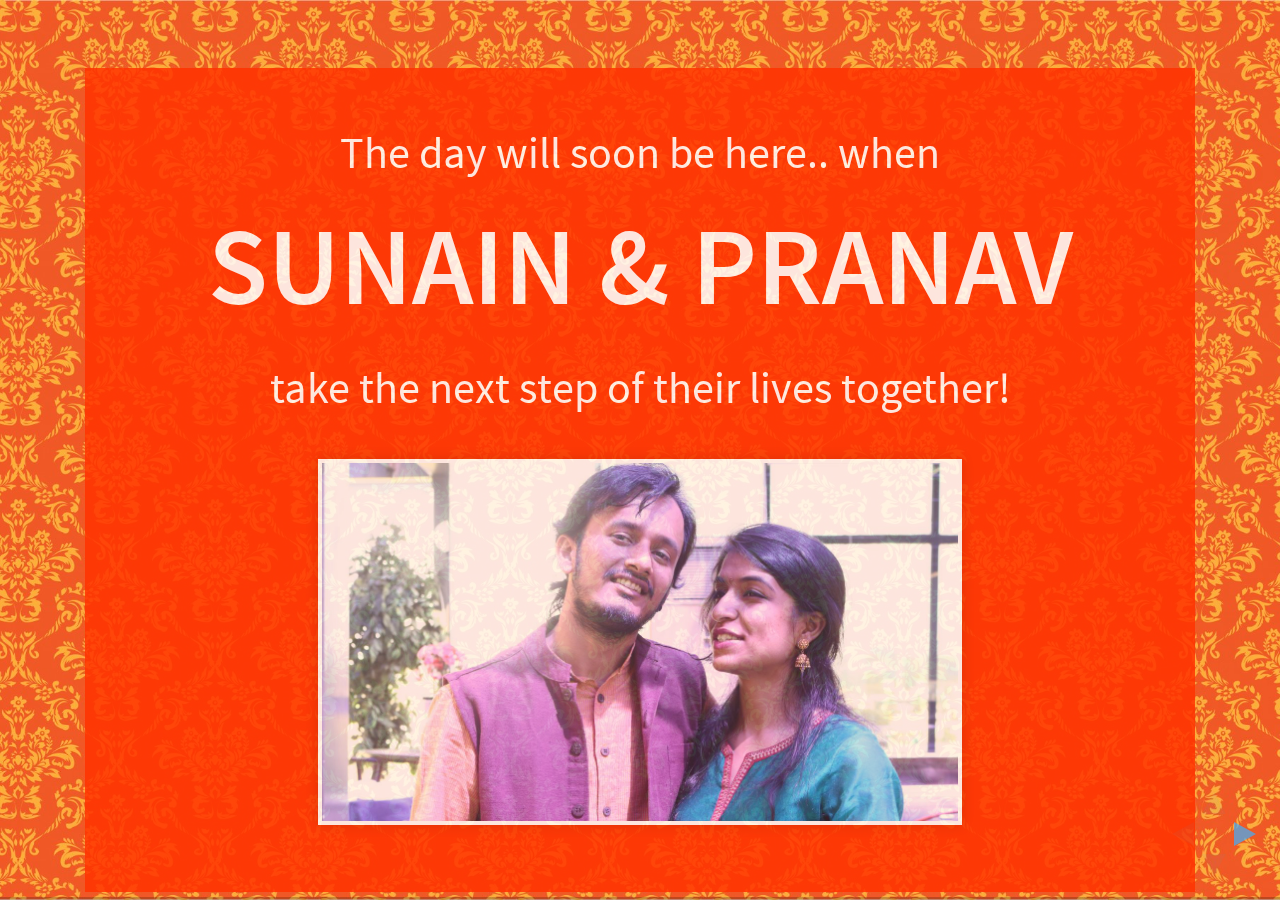
<file: theday/index.html>
<!doctype html>
<html lang="en">

	<head>
		<meta charset="utf-8">

   		<title>They're Tying the Knot!</title>

		<meta name="description" content="Sunain and Pranav's Wedding e-invite">
		<meta name="author" content="Aditya Dalwani">

		<meta name="apple-mobile-web-app-capable" content="yes">
		<meta name="apple-mobile-web-app-status-bar-style" content="black-translucent">

		<meta name="viewport" content="width=device-width, initial-scale=1.0, maximum-scale=1.0, user-scalable=no, minimal-ui">

		<link rel="stylesheet" href="css/reveal.css">
		<link rel="stylesheet" href="css/theme/black.css" id="theme">

		<!-- Code syntax highlighting -->
		<link rel="stylesheet" href="lib/css/zenburn.css">

		<!-- Printing and PDF exports -->
		<script>
			var link = document.createElement( 'link' );
			link.rel = 'stylesheet';
			link.type = 'text/css';
			link.href = window.location.search.match( /print-pdf/gi ) ? 'css/print/pdf.css' : 'css/print/paper.css';
			document.getElementsByTagName( 'head' )[0].appendChild( link );
		</script>

		<!--[if lt IE 9]>
		<script src="lib/js/html5shiv.js"></script>
		<![endif]-->
	</head>

	<body>

		<div class="reveal">

			<!-- Any section element inside of this container is displayed as a slide -->
			<div class="slides">
				<section data-background="img/texture2.jpg" data-background-transition="zoom">
					<div style="background-color: #ff3300; padding:30px; color: #fff; opacity:0.85;">
						<p>The day will soon be here.. when</p>
						<h1>Sunain & Pranav</h1>
						<p>take the next step of their lives together!</p>
						<div>
							<img width="550" data-src="img/couple.jpg" alt="Couple" />
						</div>
					</div>
				</section>

				<section data-background="img/texture2.jpg">
					<div style="background-color: #ff3300; padding:30px; color: #fff; opacity:0.85;">
						<h2>You are Invited!</h2>
						<p>
							The Dalwani and Dakoria Families would be grateful to receive you and your family to grace the occassion and shower your blessings on the couple
						</p>
						<div>
							<img width="550" data-src="img/family.jpg" alt="Family" />
						</div>
					</div>
				</section>

				<!-- Example of nested vertical slides -->
				<section data-background="img/texture4.jpg" data-background-transition="zoom">
					<section data-background="img/texture4.jpg">
						<div style="background-color: #000066; padding:90px; color: #fff; opacity:0.85;">
							<h1>THE WEDDING</h1>
							<div>
							<img height="250" data-src="img/wedding_image.jpg" alt="Wedding" />
						</div>
						</div>
					</section>
					<section data-background="img/texture4.jpg">
						<div style="background-color: #000066; padding:90px; color: #fff; opacity:0.85;">
							<h2>Save the Date!</h2>
						</div>
					</section>
					<section data-background="img/texture4.jpg">
						<div style="background-color: #000066; padding:90px; color: #fff; opacity:0.85;">
							<h2>Venue</h2>
							<h4>Please do join us at:</h4>
							<p> Hare Krishna Dwarkapuri Hall <br/> Isckon Temple <br/> Hare Krishna Hill,<br/> Chord Road, Rajaji Nagar,<br/> Bengaluru, Karnataka 560010
							<div id="map-canvas">
							</div>
						</div>
					</section>
					<section>
						<div style="background-color: #000066; padding:90px; color: #fff; opacity:0.85;">
							<h2>RSVP</h2>
							<p>Let us know if you can make it!</p>
						</div>
					</section>
				</section>

				<section data-background="img/texture5.jpg" data-background-transition="zoom">
					<div style="background-color: #663300; padding:90px; color: #fff; opacity:0.95;">
						<h2>Let's Chat!</h2>
						<p>
							Feel free to reach out to us for anything! <br/><br/>
							Sunil : +91 98440 22722 <br/>
							Vanitha : +91 98441 22722 <br/>	
							Aditya: +91 72048 05813
						</p>
					</div>
				</section>

				<section data-background="img/texture5.jpg">
					<div style="background-color: #663300; padding:90px; color: #fff; opacity:0.95;">
						<h2>Looking forward to having a great time with you!</h2>
					</div>
				</section>

			</div>

		</div>

		<script src="lib/js/head.min.js"></script>
		<script src="js/reveal.js"></script>

		<script>

			// Full list of configuration options available at:
			// https://github.com/hakimel/reveal.js#configuration
			Reveal.initialize({
				controls: true,
				progress: true,
				history: true,
				center: true,

				transition: 'slide', // none/fade/slide/convex/concave/zoom

				// Optional reveal.js plugins
				dependencies: [
					{ src: 'lib/js/classList.js', condition: function() { return !document.body.classList; } },
					{ src: 'plugin/markdown/marked.js', condition: function() { return !!document.querySelector( '[data-markdown]' ); } },
					{ src: 'plugin/markdown/markdown.js', condition: function() { return !!document.querySelector( '[data-markdown]' ); } },
					{ src: 'plugin/highlight/highlight.js', async: true, callback: function() { hljs.initHighlightingOnLoad(); } },
					{ src: 'plugin/zoom-js/zoom.js', async: true },
					{ src: 'plugin/notes/notes.js', async: true }
				]
			});

		</script>

	</body>
</html>
</file>
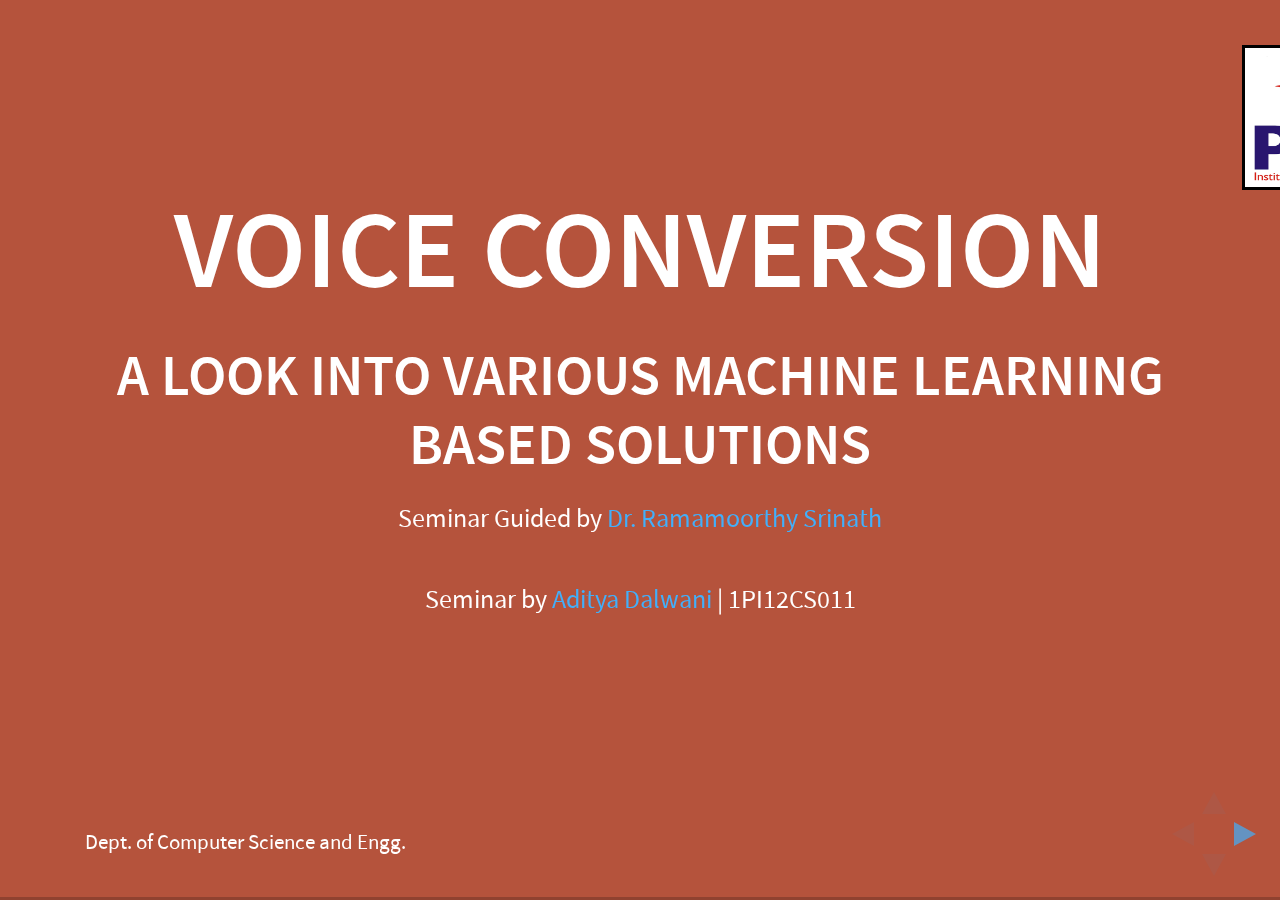
<file: vc/index.html>
<!doctype html>
<html lang="en">

	<head>
		<meta charset="utf-8">

		<title>Voice Conversion</title>

		<meta name="description" content="A presentation on machine learning approaches for VC">
		<meta name="author" content="Aditya Dalwani">

		<meta name="apple-mobile-web-app-capable" content="yes">
		<meta name="apple-mobile-web-app-status-bar-style" content="black-translucent">

		<meta name="viewport" content="width=device-width, initial-scale=1.0, maximum-scale=1.0, user-scalable=no, minimal-ui">

		<link rel="stylesheet" href="css/reveal.css">
		<link rel="stylesheet" href="css/theme/black.css" id="theme">

		<!-- Code syntax highlighting -->
		<link rel="stylesheet" href="lib/css/zenburn.css">

		<!-- Printing and PDF exports -->
		<script>
			var link = document.createElement( 'link' );
			link.rel = 'stylesheet';
			link.type = 'text/css';
			link.href = window.location.search.match( /print-pdf/gi ) ? 'css/print/pdf.css' : 'css/print/paper.css';
			document.getElementsByTagName( 'head' )[0].appendChild( link );
		</script>

		<!--[if lt IE 9]>
		<script src="lib/js/html5shiv.js"></script>
		<![endif]-->

        <script type="text/javascript" src="lib/js/jquery.min.js"></script>
        <script type="text/javascript">
        $(document).ready( function(){
          $('#male').click(function(){
               $('#a1').trigger('play');
             });
          $('#female').click(function(){
               $('#a2').trigger('play');
             });
          $('#converted').click(function(){
               $('#a3').trigger('play');
          });
        });
        </script>

	</head>

	<body>

		<div class="reveal">

			<!-- Any section element inside of this container is displayed as a slide -->
			<div class="slides">

				<header>
					<img src="img/PES_Logo.png" data-background-transition="fade" width='120' height='120'
						 style="border:3px solid black;  position:absolute; top:0px; left:1000px;" />
				</header>
				<footer style="position:absolute; bottom:1px; font-size:18px;">Dept. of Computer Science and Engg.</footer>

				<section data-background="#b5533c" data-background-transition="fade">
					<h1>Voice Conversion</h1>
					<h3>A look into various Machine Learning based solutions</h3>
					<p>
						<small> Seminar Guided by <a href="https://in.linkedin.com/in/ramamoorthy-srinath-644a969b">Dr. Ramamoorthy Srinath</a></small>
					</p>
					<p>
						<small>Seminar by <a href="https://in.linkedin.com/in/adityadalwani">Aditya Dalwani</a> | 1PI12CS011 </small>
					</p>
				</section>


				<!-- Example of nested vertical slides -->
				<section data-background="#4d7e65" data-background-transition="fade">
					<section>
						<h2>Presentation Structure</h2><br>
						<h3 style="font-style:italic; font-face:bold">1.  Introduction</h3>
						<ul>
							<li><p class="fragment grow">What is Voice Conversion?</p></li>
							<li><p class="fragment grow">What are the Goals of Voice Conversion?</p></li>
							<li><p class="fragment grow">Which Speech Related Applications depend on VC?</p></li>
							<li><p class="fragment grow">Potential Misuse of Voice Conversion</p></li>
						</ul>
					</section>
					<section>
						<h3 style="font-style:italic; font-face:bold">2.  Solution Timeline</h3>
						<ul>
                            <li><p class="fragment grow">A Typical Voice Conversion System</p></li>
							<li><p class="fragment grow">Evolution of Solutions</p></li>
                            <li><p class="fragment grow">Traditonal vs Modern Techniques</p></li>
						</ul>
					</section>
					<section>
						<h3 style="font-style:italic; font-face:bold">3.  Current State-Of-The-Art</h3>
						<ul>
							<li><p class="fragment grow"> Conception of the Solution </p></li>
							<li><p class="fragment grow"> Overview of Related Technology</p></li>
							<li><p class="fragment grow"> Solution </p></li>
							<li><p class="fragment grow"> Results </p></li>
							<li><p class="fragment grow"> Conclusion </p></li>
						</ul>
					</section>
				</section>

				<section data-background="#cc6600">
					<h2>Introduction</h2>
				</section>
                
                <section data-background="#004466">
                    <h3>What is Voice Conversion?</h3>
                    <p>
                        <b><u>General Definition </u></b> : Technique to modify the speech signal of one speaker (source) to sound like that of another speaker (target).
                    </p>
                    <p>
                        <b><u>Extended </u></b> : To modify (transform) the <i>characteristics</i> of the speech signal. (Eg. changing emotion/ pronunciation)
                    </p>
                    <div>
                        <div class="fragment" style="float:left; padding:10px"><img id="male" width=200 height=250 src="img/spanish.jpg" /></div>
						<div style="float:left; padding:10px" id="wrap1"><audio id="a1" src="audio/T6B79330025.es1.wav" hidden="true" preload="auto"></audio></div>
                        <div class="fragment" style="float:left; padding:10px"><img id="female" width=200 height=250 src="img/lisa.png" /></div>
						<div style="float:left; padding:10px" id="wrap2"><audio id="a2" src="audio/T6B75330154.en.wav" hidden="true" preload="auto"></audio></div>
						<div class="fragment" style="float:right; padding:10px"><img id="converted" width=200 height=250 src="img/bart.jpg" /></div>
						<div style="float:left; padding:10px" id="wrap3"><audio id="a3" src="audio/SIE1_CVC_EN_75-79.cnv.08.wav" hidden="true" preload="auto"></audio></div>
                    </div>
                </section>

                <section data-background="#004466">
                    <h3>What are the Goals of Voice Conversion?</h3>
                    <p>
                        <b>Ultimate Goal </b>: The exact same content spoken by the source should be emitted by the VC System in the target's so that it passes the Turing Test.
                    </p>
                    <p>
                        The smaller goals that a VC System has to solve is understanding <i>what</i> needs to be changed (Can be used specifically as well).
                        <ul>
                            <li>Spectrum</li>
                            <li>Prosody</li>
                            <li>Spectrum as well as Prosody</li>
                        </ul>
                    </p>
                </section>

                <section data-background="#004466">
                    <h3>Applications around Voice Conversion</h3>
                    <ol>
                        <li> <u>Text-To-Speech Systems (TTS)</u> <br><p>In these systems, the content to be spoken is generated as text. Speech Synthesis is hard, and extending that to multiple voices would make it that much harder. Hence, generate one voice, convert to others.</p></li>
                        <li> <u>Application to Various Innovations</u> <br><p>With the rate of growth of consumers, especially in terms of smartphones, a variety of new and useful applications are starting to emerge in domain of voice and speech processing.</p></li>
                    </ol>
                </section>

				<section data-background="#004466">
					<h2>Possible Misuse of VC</h2>

					<blockquote>
						&ldquo;With Great Power Comes Great Responsibility&rdquo;
					</blockquote>
                    <p>
                        One of the many techniques applicable in the voice domain is Voice Fingerprinting. This allows one to identify or profile individuals on the basis of their voice much like how normal fingerprints are used.
                    </p>
                    <p>
                        Voice Conversion could prove to be the key to the lock provided by Fingerprinting in security applications, rendering voice fingerprinting practically useless in that domain.
                    </p>
				</section>

                <section data-background="#cc6600">
                    <h2>Solution Timeline</h2>
                </section>

                <section data-background="#004466">
                    <h3>A Typical VC System</h3>
                    <img src="img/VCSys.png" height="600" />
                </section>

                <section data-background="#004466">
                    <section>
                        <h3>Evolution of VC Systems</h3>
                    </section>
                    <!--<iframe src='//cdn.knightlab.com/libs/timeline3/latest/embed/index.html?source=1YH-TScUtxNmpIihjsTvb0m2bFoC7niswdmGKSE9g2ME&font=Default&lang=en&initial_zoom=2&height=650' width='100%' height='650' frameborder='0'></iframe>-->
                   <!--<div data-timeline="lib/timeline.json" style="width:'500px'"></div>-->
                    <section>
                        <h3>1988: Voice Conversion Through Vector Quantization</h3>
                        <h5><i>Authors: Abe, Nakamura, Shikano, Kuwabara</i></h5>
                        <ul>
                            <li>Technique involved mapping voice codebooks (from Vector Quantization) between speakers using Dynamic Time Warping distance between the two time series.</li>
                            <li>The correspondences were accumulated as histograms which served as a weighting function.</li>
                            <li>This function would be applied on a linear combination of vectors to achieve the conversion. </li>
                        </ul>
                    </section>
                    <section>
                        <h3>1994: Transformation of Formants for Voice Conversion Using Artificial Neural Networks</h3>
                        <h5><i>Authors: Narendranath, Murthy, Rajendran, Yegnarayana</i></h5>
                        <ul>
                            <li>A formant is a concentration of acoustic energy around a particular frequency in the speech wave.
                            <li>System is a symmetric-looking ANN. Inputs are the source formants, outputs are the target formants.</li>
                            <li>Trained using the traditional backpropagation algorithm.</li>
                        </ul>
                    </section>
                    <section>
                        <h3>1998: Continuous Probabilistic Transform for Voice Conversion</h3>
                        <h5><i>Authors: Stylianou, Cappe, Moulines</i></h5>
                        <ul>
                            <li>Make use of GMM (Simplified ergodic HMM) which acts as a 'soft' classifier.</li>
                            <li>The actual conversion is done similar to how Abe et. al carried out their conversion, but components are now clustered into Gaussians rather than individually considered as in the VQ approach.</li>
                            <li>The parameters of the conversion function are determined by minimization of the total quadratic spectral distortion between the converted envelopes and the target envelopes. DTW is applied for this.</li>
                        </ul>
                    </section>
                    <section>
                        <h3>1998: Spectral Voice Conversion for Text-To-Speech Synthesis</h3>
                        <h5><i>Authors: Kain, Macon</i></h5>
                        <ul>
                            <li>Vector Quantize training data. Source and target vectors are aligned using DTW and GMMs were constructed and trained using EM algorithm.</li>
                            <li>Spectral info converted in parameterized way using GMM, Pitch adjusted using mean and variance of target pitch</li>
                        </ul>
                    </section>
                    <section>
                        <h3>2001: Voice Conversion Algorithm Based on GMM with Dynamic Frequency Warping of STRAIGHT Spectrum </h3>
                        <h5><i>Authors: Toda, Saruwatari, Shikano</i></h5>
                        <ul>
                            <li>In VC with GMMs, quality of converted speech is degraded as the spectrum is exceedingly smoothed.</li>
                            <li>Use DFW to avoid over-smoothing. "Residual" spectrum (difference between GMM and DFW spectra) avoids deterioration of conversion accuracy.</li>
                        </ul>
                    </section>
                    <section>
                        <h3>2005: Spectral Conversion Based on Maximum Likelihood Estimation Considering Global Variance of Converted Parameter </h3>
                        <h5><i>Authors: Toda, Black, Tokuda</i></h5>
                        <ul>
                            <li>Spectral Conversion using GMM.</li>
                            <li>Smooth Spectral sequence can be obtained from MLE using dyamic features to the GMM-based mapping, but oversmoothing will continue to be an issue due to ML based parameter estimation.</li>
                            <li>To avoid this, ML based conversion taking account global variance of the converted parameter in each utterance.</li>
                        </ul>
                    </section>
                    <section>
                        <h3>2013: Voice Conversion in High-order Eigen Space Using Deep Belief Nets</h3>
                        <h5><i>Authors: Nakashika, Takashima, Takiguchi, Ariki</i></h5>
                        <ul>
                            <li>The core idea was to shift conversion of features from Source to Target to the eigen space instead of cepstral space to facilitate easier transformation.</li>
                            <li>A set of Deep Belief Networks were trained to perform the shift of space (and vice versa) and NN to actually perform the conversion in the eigen space.</li>
                        </ul>
                    </section>
                </section>

                <section data-background="#004466">
                    <h3>Traditional vs Modern Systems</h3>
                    <ul>
                        <p>An interesting lesson learnt from this timeline is with regards to the application of systems any ML problem.
                        A couple of decades ago, the major approaches to solve VC began with Vector Quantization (based on k-means clustering) in combination with statistical approaches.
                            Gradually, the approach shifted to Neural Nets and then to GMMs to capture the waveforms.
                            Finally, a more non-linear approach was built using Deep Belief Nets.
                        </p>
                        <p>
                            The above actually prove that at any instance in time, the emerging technologies are very potent in their ability to improve the performance of AI problems that haven't been satisfactorily solved before.
                        </p>
                    </ul>
                </section>

				<section data-background="#cc6600">
					<h2>Current State-of-the-Art</h2>
				</section>

                <section data-background="#004466">
                    <h3>Conception</h3>
                    <ul>
                        <li>The approaches based on GMMs rely on "shallow" voice conversions.<br><p><i>Shallow:</i> methods are based on piecewise linear transformations</p></li>
                        <li>Two Hypothesis:
                            <ol>
                                <li>Human speech is more a non-linear entity, hence, a non-linear VC model is better suited to the problem of VC.</li>
                                <li>Discriminative models are more suited to this task than Generative models.</li>
                            </ol>
                        </li>
                        <li class="fragment">Proof?</li>
                    </ul>
                </section>

                <section data-background="#004466">
                    <h3>Conception (Contd.)</h3>
                    <ul>
                        <li>GMM Based approaches often suffer from over-smoothing due to feature learning through Gaussian mixtures which cause outputs to fall near the mean of the resultant Gaussian.</li>
                        <li>These approaches also suffer from over-fitting as its easy to overshoot the optimum number of Gaussians to overfit training data while training.</li>
                        <li>The work on NN based Voice Conversion (presented in the timeline) is known to perform much better than the GMM based VC.</li>
                        <li>Although NNs may also suffer through problem of over-fitting, it can be avoided by carefully preparing the training data and tweaking hyperparameters.</li>
                    </ul>
                </section>

				<section data-background="#004466">
					<h3>Conception (Contd.)</h3>
					<ul>
						<li>The authors decided to extend their previous work in which they used RBMs to learn higher order features to reduce the problem of over-fitting. A concatenating NN was used as well.</li>
						<li>They improved on the same work to systematically capture temporal as well as latent (deep) relationships between source and target speech by retaining the concatenating NN, but replacing the vanilla RBMs by Speaker Dependent Recurrent Temporal RBMs.</li>
					</ul>
				</section>

				<section data-background="#004466">
					<h3>Let's Get More Technical!</h3>
					<ul>
						<li><div><span><u><i><b>Restricted Boltzmann Machines (RBMs):</b></i></u></span></div></li>
                        <li>Boltzmann Machines are a form of Markov Random Fields whose energy function is of a linear form.</li>
                        <li>Simple BMs are made more powerful by arranging them in such a manner that not all units have an observable component to them i.e. they are arranged in various hidden layers that represent latent behavior that influence the observables but are not themselves directly observable.</li>
					</ul>
				</section>

                <section data-background="#004466">
                    <h3>Technical Background (Contd.)</h3>
                    <ul>
                        <li>These more powerful BMs will become hard to train if all connections are maintained. So, the connections are restricted such that all units from one layer are connected to all other units from another layer. Hence the name "Restricted Boltzmann Machines".</li>
                        <div><div style="width:80%; margin: 0 auto;"><img src="img/bm_rbm.jpg" width="650px" /></div></div>
                    </ul>
                </section>

                <section data-background="#004466">
                    <h3>Technical Background (Contd.)</h3>
                    <p>So how is RBM different from a NN with hidden layers?</p>
                    <p class="fragment">RBMs are also Neural Nets! However, they are not interpreted as feedforward networks, but more like bipartite graphs where the idea is to learn the joint probability distribution of hidden and input variables.</p>
                    <p class="fragment">Not only this, RBMs have a different set of training algorithms. Furthermore, RBMs have the capability to learn representations and generate samples (Generative model), but the trained weights can also be used in the feedforward sense.</p>
                </section>

                <section data-background="#004466">
                    <h3>Building up!</h3>
                    <ul>
 						<li><div><span><u><i><b>Temporal RBMs (TRBMs):</b></i></u></span></div></li>
                        <li>A TRBM is a sequence of RBMs arranged in such a way that at a given timestamp, the RBMs biases depend only on the state of the RBM at the previous timestep.</li>
                        <li>They are analogous to HMMs but with an infinitely large state space and compact emission and transition probabilities. However, they are exponentially expensive to train and hence exact inference is hard.</li>
                        <div><div style="width:50%; margin: 0 auto;"><img src="img/trbm.png" width="400px" /></div></div>
                    </ul>
                </section>

                <section data-background="#004466">
                    <h3>Pre-Heating the Oven!</h3>
                    <ul>
                        <li><div><span><u><i><b>Recurrent Temporal RBMs (RTRBMs):</b></i></u></span></div></li>
                        <li>RTRBMs are an extension to TRBMs that are simple to train and infer from. They are designed much like Recurrent Neural Networks and have a set of weights from hidden of previous timestep to hidden of current timestep which make things easier in terms of the algorithmic design and complexity.</li>
                        <li>RTRBMs are therefore, not only capable of capturing the latent relationships in terms of hidden abstractions, but also can now capture latent temporal relationships, hence making them a good candidate for voice based complex tasks, such as the one for VC.</li>
                    </ul>
                </section>

                <section data-background="#004466">
                    <h3>Recurrent Temporal Restricted Boltzmann Machines</h3>
                    <div>
                        <div style="float:left"><img width="500" src="img/rtrbm.png" /></div>
                        <div style="float:right"><img width="500" src="img/rtrbm_2.png" /></div>
                    </div>
                </section>

                <section data-background="#004466">
                    <h3>Actual Solution</h3>
                    <ul>
                        <li>Encoder-Decoder kind of architecture.</li>
                        <li>The architecture consists of individual Speaker-Dependant RTRBMs.</li>
                        <li>By this, it is meant that the RTRBMs are trained separately on each speaker beforehand (encoder-decoder ends).</li>
                    </ul>
                    <div>
                        <img src="img/archi1.png" align="right" height="250px"/>
                        <span style="padding:10px">1. The feature h<sub>x</sub><sup>(t)</sup> captures linguistic information</span><br/>
                        <span style="padding:10px">2. B, C and h together capture temporal information</span><br/>
                        <span style="padding:10px">3. W and h capture latent abstract information</span><br/>
                    </div>
                </section>

                <section data-background="#004466">
                    <h3>Actual Solution</h3>
                    <ul>
                        <li>Bridge between independent RTRBMs is made up by a Neural Net that maps the linguistic features between the two (as this needs to be kept common across both)</li>
                        <li>Once individual trained components are aligned, the entire flow is fine-tuned using BPTT (Backpropagation Through Time).</li>
                    </ul>
                    <img src="img/archi2.png" align="center" height="250px" width="200px"/>
                </section>

                <section data-background="#004466">
                    <h3>Experimental Results</h3>
                    <ul>
                        <li><b><u>Conditions:</u></b>    4 algorithms used: GMM based, Simple NN based, SD-RBM, RNN and SD-RTRBM.<br/>
                            The 3 NN-based approaches each have 4 layers in total. Conversion types tried were M-F, M-M and F-F.</li>
                        <li><b><u>Objective Evaluation Metric Used: Mel-Cepstral Distortion (MCD)</u></b>   [measure how close the converted vector was to the target vector in the mel-cepstral space]</li>
                        <li><b><u>Subjective Evaluation Metric Used: Mean Opinion Score (MOS)</u></b></li>
                    </ul>
                </section>

                <section data-background="#004466">
                    <h3>Experimental Results (Contd.)</h3>
                    <div class="fragment">
                         <div style="float:left; padding:10px"><img width=400 height=250 src="img/res1.png" /></div>
                         <div style="float:left; padding:10px"><img width=400 src="img/res5.png" /></div>
                    </div>
                    <br/>
                    <div class="fragment">
                        <div style="float:left; padding:10px"><img width=400 height=350 src="img/res2.png" /></div>
                    </div>
                </section>

                <section data-background="#004466">
                    <h3>Experimental Results (Contd.)</h3>
                    <div class="fragment">
                        <div style="float:left; padding:10px"><img width=400 height=350 src="img/res3.png" /></div>
                        <div style="float:left; padding:10px"><img width=400 height=350 src="img/res4.png" /></div>
                    </div>
                </section>

                <section data-background="#004466">
                    <h3>Conclusion</h3>
                    <ul>
                        <li>A state of the art, novel technique for VC was presented, which makes use of SD-RTRBMs and a NN to extract time-dependent unique speaker information from the sequential data.</li>
                        <li>Experiments prove that this new approach is more effective, regardless of gender and in terms of MCD and MOS, than well-known approaches using GMMs, NNs, previous work on RBMs.</li>
                        <li>The new approach can be thought of a special generative type of RNN applied to VC.</li>
                    </ul>
                </section>

                <section data-background="#4d7e65">
                    <h2>Wrapping Up and QA</h2>
                </section>

				<section data-background="#b5533c">
                    <h2>THANK YOU</h2>
					<h1>THE END</h1>
				</section>

			</div>

		</div>

		<script src="lib/js/head.min.js"></script>
		<script src="js/reveal.js"></script>

		<script>

			// Full list of configuration options available at:
			// https://github.com/hakimel/reveal.js#configuration
			Reveal.initialize({
				controls: true,
				progress: true,
				history: true,
				center: true,

				transition: 'concave', // none/fade/slide/convex/concave/zoom

				// Optional reveal.js plugins
				dependencies: [
					{ src: 'lib/js/classList.js', condition: function() { return !document.body.classList; } },
					{ src: 'plugin/markdown/marked.js', condition: function() { return !!document.querySelector( '[data-markdown]' ); } },
					{ src: 'plugin/markdown/markdown.js', condition: function() { return !!document.querySelector( '[data-markdown]' ); } },
					{ src: 'plugin/highlight/highlight.js', async: true, callback: function() { hljs.initHighlightingOnLoad(); } },
					{ src: 'plugin/zoom-js/zoom.js', async: true },
					{ src: 'plugin/notes/notes.js', async: true },
					{ src: 'lib/js/reveal-timeline.js', condition: function(){ return !!document.querySelector( '[data-timeline]' );} } //, js: 'lib/js/timeline-min.js', css: 'lib/css/timeline.css'}
				]
			});

		</script>

	</body>
</html>
</file>
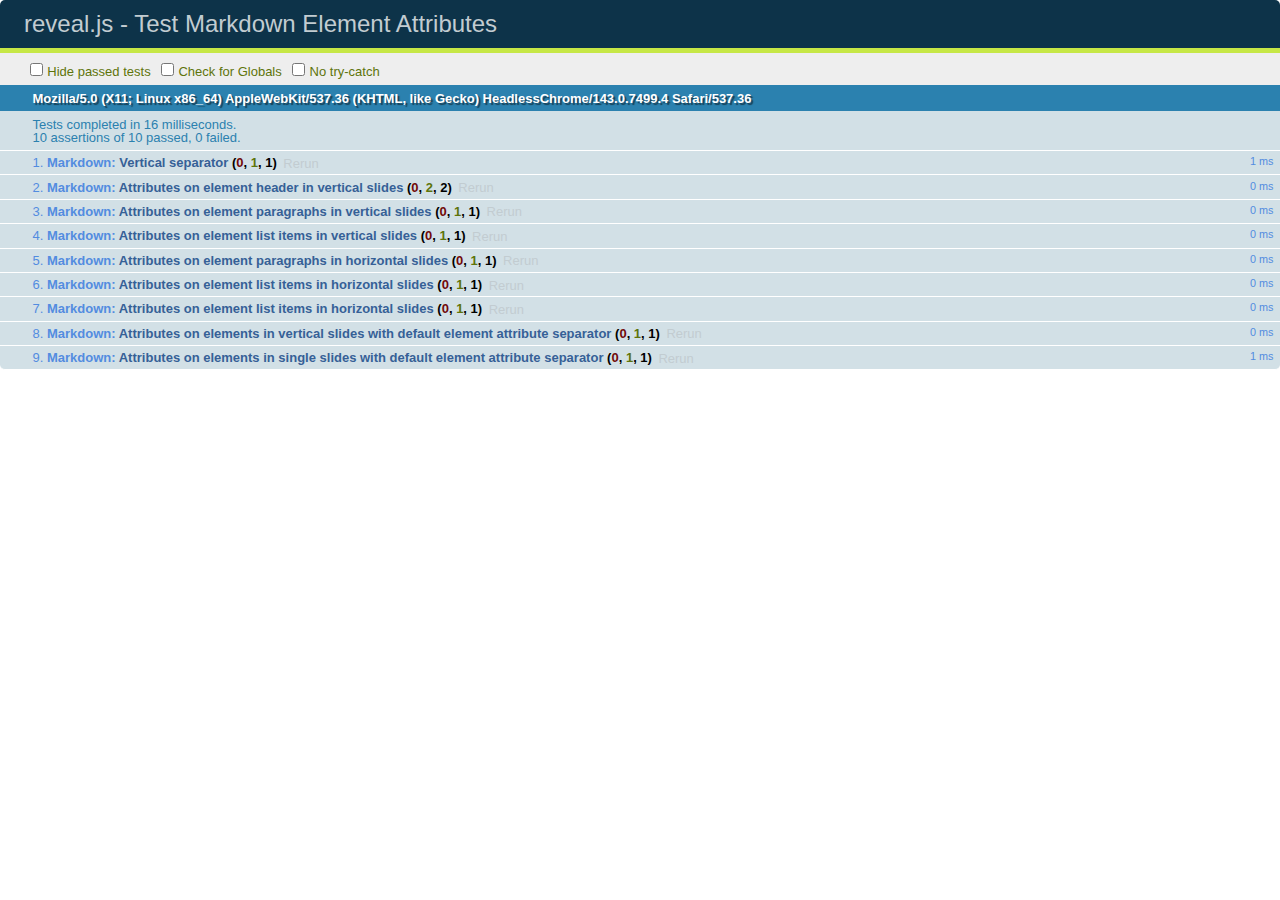
<file: theday/test/test-markdown-element-attributes.html>
<!doctype html>
<html lang="en">

	<head>
		<meta charset="utf-8">

		<title>reveal.js - Test Markdown Element Attributes</title>

		<link rel="stylesheet" href="../css/reveal.css">
		<link rel="stylesheet" href="qunit-1.12.0.css">
	</head>

	<body style="overflow: auto;">

		<div id="qunit"></div>
		<div id="qunit-fixture"></div>

		<div class="reveal" style="display: none;">

			<div class="slides">

				<!-- <section data-markdown="example.md" data-separator="^\n\n\n" data-separator-vertical="^\n\n"></section> -->

				<!-- Slides are separated by newline + three dashes + newline, vertical slides identical but two dashes -->
				<section data-markdown data-separator="^\n---\n$" data-separator-vertical="^\n--\n$" data-element-attributes="{_\s*?([^}]+?)}">>
					<script type="text/template">
						## Slide 1.1
						<!-- {_class="fragment fade-out" data-fragment-index="1"} -->

						--

						## Slide 1.2
						<!-- {_class="fragment shrink"} -->

						Paragraph 1
						<!-- {_class="fragment grow"} -->

						Paragraph 2
						<!-- {_class="fragment grow"} -->

						- list item 1 <!-- {_class="fragment grow"} -->
						- list item 2 <!-- {_class="fragment grow"} -->
						- list item 3 <!-- {_class="fragment grow"} -->


						---

						## Slide 2


						Paragraph 1.2  
						multi-line <!-- {_class="fragment highlight-red"} -->

						Paragraph 2.2 <!-- {_class="fragment highlight-red"} -->

						Paragraph 2.3 <!-- {_class="fragment highlight-red"} -->

						Paragraph 2.4 <!-- {_class="fragment highlight-red"} -->

						- list item 1 <!-- {_class="fragment highlight-green"} -->
						- list item 2<!-- {_class="fragment highlight-green"} -->
						- list item 3<!-- {_class="fragment highlight-green"} -->
						- list item 4
						<!-- {_class="fragment highlight-green"} -->
						- list item 5<!-- {_class="fragment highlight-green"} -->

						Test

						![Example Picture](examples/assets/image2.png)
						<!-- {_class="reveal stretch"} -->

					</script>
				</section>



				<section 	data-markdown data-separator="^\n\n\n"
									data-separator-vertical="^\n\n"
									data-separator-notes="^Note:"
									data-charset="utf-8">
					<script type="text/template">
						# Test attributes in Markdown with default separator
						## Slide 1 Def <!-- .element: class="fragment highlight-red" data-fragment-index="1" -->


						## Slide 2 Def
						<!-- .element: class="fragment highlight-red" -->

					</script>
				</section>

				<section data-markdown>
				  <script type="text/template">
					## Hello world
					A paragraph
					<!-- .element: class="fragment highlight-blue" -->
				  </script>
				</section>

				<section data-markdown>
				  <script type="text/template">
					## Hello world

					Multiple  
					Line
					<!-- .element: class="fragment highlight-blue" -->
				  </script>
				</section>

				<section data-markdown>
				  <script type="text/template">
					## Hello world

					Test<!-- .element: class="fragment highlight-blue" -->

					More Test
				  </script>
				</section>


			</div>

		</div>

		<script src="../lib/js/head.min.js"></script>
		<script src="../js/reveal.js"></script>
		<script src="../plugin/markdown/marked.js"></script>
		<script src="../plugin/markdown/markdown.js"></script>
		<script src="qunit-1.12.0.js"></script>

		<script src="test-markdown-element-attributes.js"></script>

	</body>
</html>
</file>
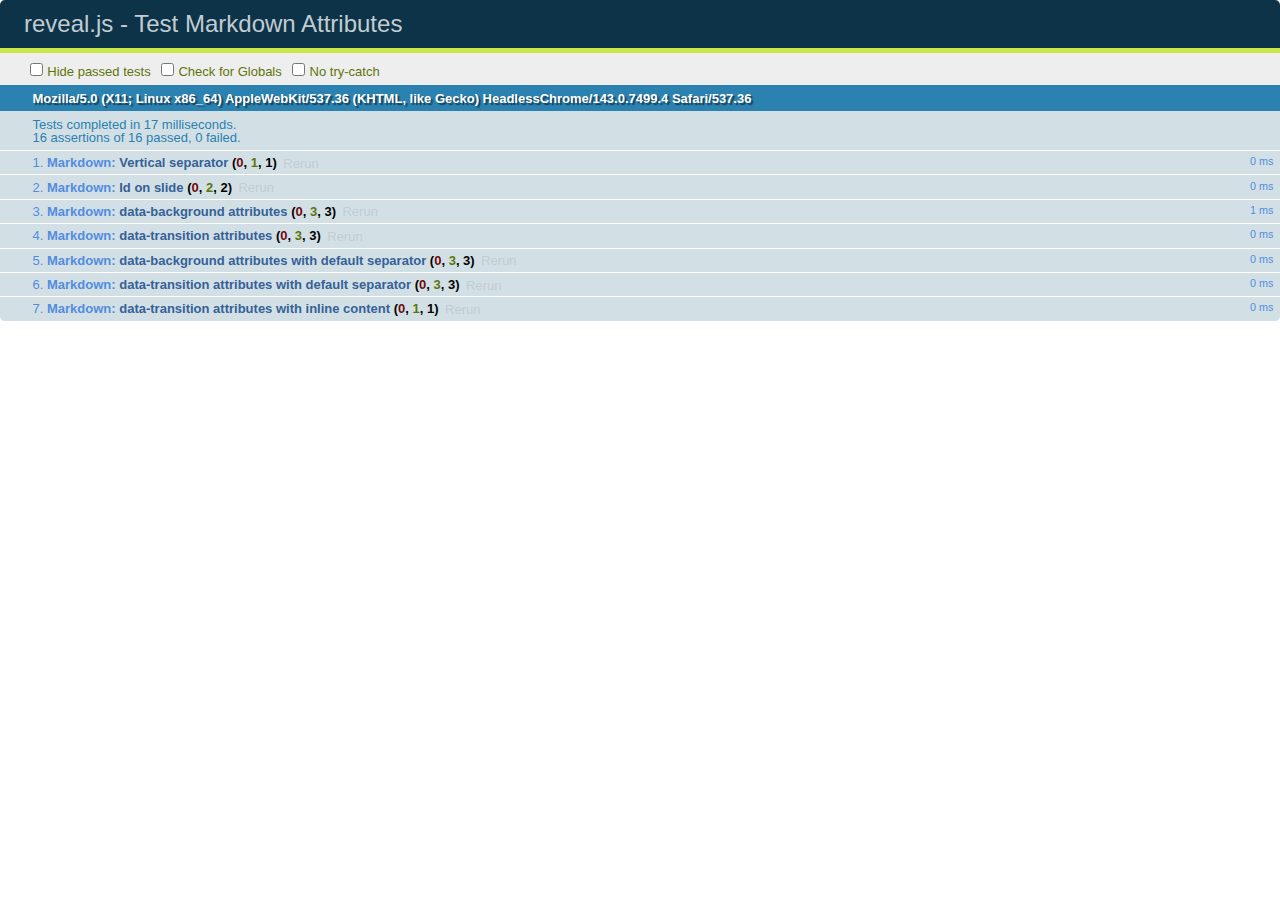
<file: theday/test/test-markdown-slide-attributes.html>
<!doctype html>
<html lang="en">

	<head>
		<meta charset="utf-8">

		<title>reveal.js - Test Markdown Attributes</title>

		<link rel="stylesheet" href="../css/reveal.css">
		<link rel="stylesheet" href="qunit-1.12.0.css">
	</head>

	<body style="overflow: auto;">

		<div id="qunit"></div>
		<div id="qunit-fixture"></div>

		<div class="reveal" style="display: none;">

			<div class="slides">

				<!-- <section data-markdown="example.md" data-separator="^\n\n\n" data-separator-vertical="^\n\n"></section> -->

				<!-- Slides are separated by three lines, vertical slides by two lines, attributes are one any line starting with (spaces and) two dashes -->
				<section 	data-markdown data-separator="^\n\n\n"
									data-separator-vertical="^\n\n"
									data-separator-notes="^Note:"
									data-attributes="--\s(.*?)$"
									data-charset="utf-8">
					<script type="text/template">
						# Test attributes in Markdown
						## Slide 1



						## Slide 2
						<!-- -- id="slide2" data-transition="zoom" data-background="#A0C66B" -->


						## Slide 2.1
						<!-- -- data-background="#ff0000" data-transition="fade" -->


						## Slide 2.2
						[Link to Slide2](#/slide2)



						## Slide 3
						<!-- -- data-transition="zoom" data-background="#C6916B" -->



						## Slide 4
					</script>
				</section>

				<section 	data-markdown data-separator="^\n\n\n"
									data-separator-vertical="^\n\n"
									data-separator-notes="^Note:"
									data-charset="utf-8">
					<script type="text/template">
						# Test attributes in Markdown with default separator
						## Slide 1 Def



						## Slide 2 Def
						<!-- .slide: id="slide2def" data-transition="concave" data-background="#A7C66B" -->


						## Slide 2.1 Def
						<!-- .slide: data-background="#f70000" data-transition="page" -->


						## Slide 2.2 Def
						[Link to Slide2](#/slide2def)



						## Slide 3 Def
						<!-- .slide: data-transition="concave" data-background="#C7916B" -->



						## Slide 4
					</script>
				</section>

				<section data-markdown>
					<script type="text/template">
						<!-- .slide: data-background="#ff0000" -->
						## Hello world
					</script>
				</section>

				<section data-markdown>
					<script type="text/template">
						## Hello world
						<!-- .slide: data-background="#ff0000" -->
					</script>
				</section>

				<section data-markdown>
					<script type="text/template">
						## Hello world

						Test
						<!-- .slide: data-background="#ff0000" -->

						More Test
					</script>
				</section>

			</div>

		</div>

		<script src="../lib/js/head.min.js"></script>
		<script src="../js/reveal.js"></script>
		<script src="../plugin/markdown/marked.js"></script>
		<script src="../plugin/markdown/markdown.js"></script>
		<script src="qunit-1.12.0.js"></script>

		<script src="test-markdown-slide-attributes.js"></script>

	</body>
</html>
</file>
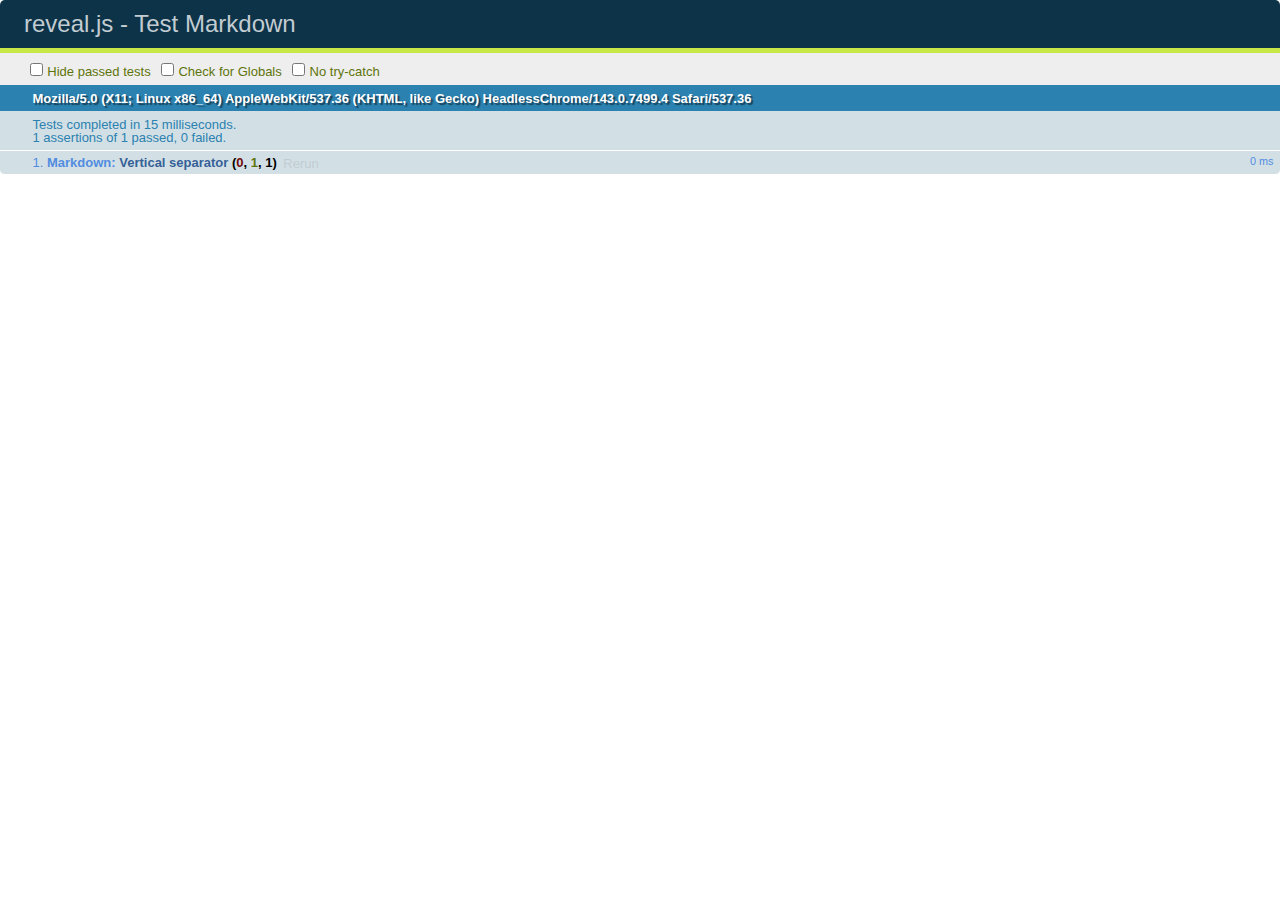
<file: theday/test/test-markdown.html>
<!doctype html>
<html lang="en">

	<head>
		<meta charset="utf-8">

		<title>reveal.js - Test Markdown</title>

		<link rel="stylesheet" href="../css/reveal.css">
		<link rel="stylesheet" href="qunit-1.12.0.css">
	</head>

	<body style="overflow: auto;">

		<div id="qunit"></div>
  		<div id="qunit-fixture"></div>

		<div class="reveal" style="display: none;">

			<div class="slides">

				<!-- <section data-markdown="example.md" data-separator="^\n\n\n" data-separator-vertical="^\n\n"></section> -->

				<!-- Slides are separated by newline + three dashes + newline, vertical slides identical but two dashes -->
				<section data-markdown data-separator="^\n---\n$" data-separator-vertical="^\n--\n$">
					<script type="text/template">
						## Slide 1.1

						--

						## Slide 1.2

						---

						## Slide 2
					</script>
				</section>

			</div>

		</div>

		<script src="../lib/js/head.min.js"></script>
		<script src="../js/reveal.js"></script>
		<script src="../plugin/markdown/marked.js"></script>
		<script src="../plugin/markdown/markdown.js"></script>
		<script src="qunit-1.12.0.js"></script>

		<script src="test-markdown.js"></script>

	</body>
</html>
</file>
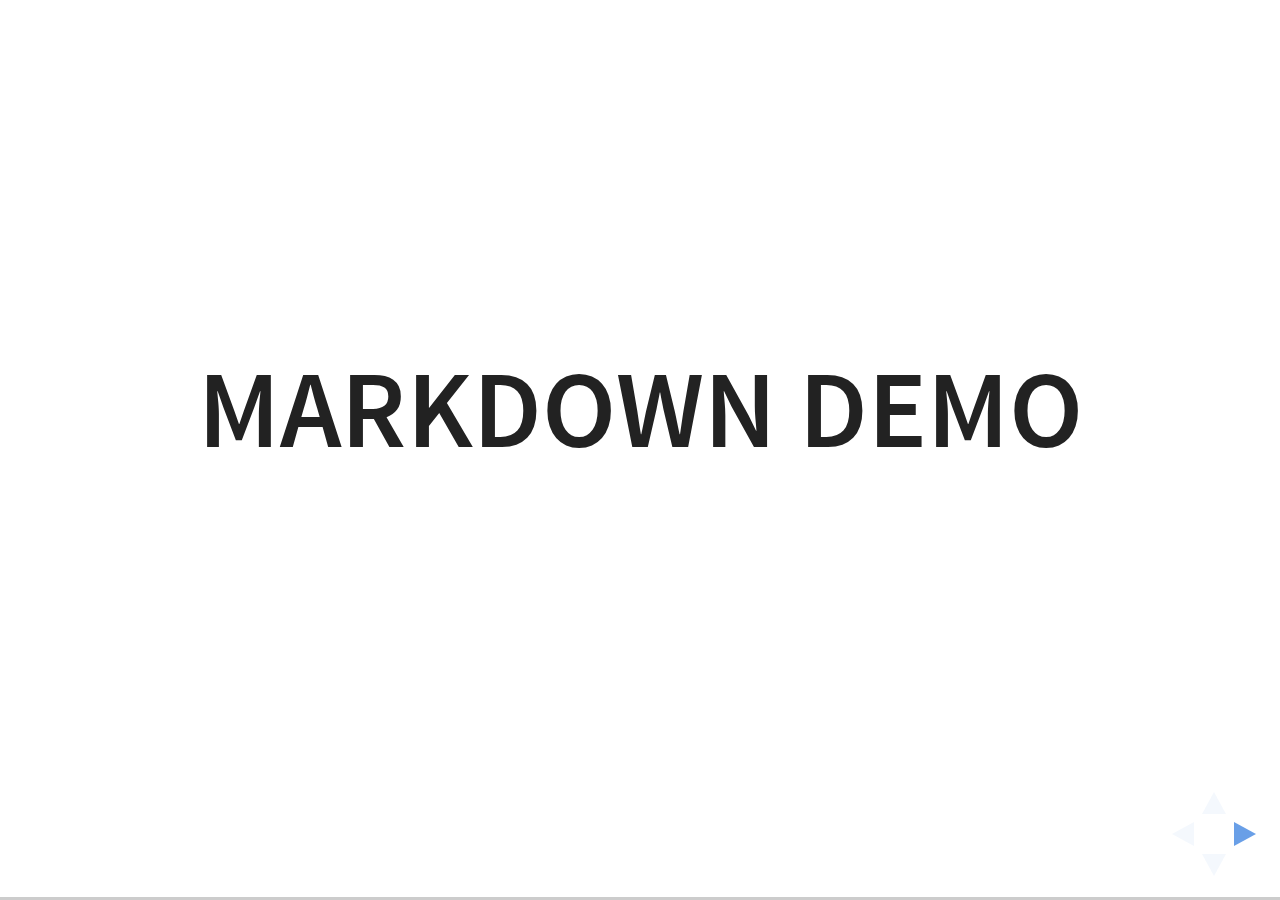
<file: theday/plugin/markdown/example.html>
<!doctype html>
<html lang="en">

	<head>
		<meta charset="utf-8">

		<title>reveal.js - Markdown Demo</title>

		<link rel="stylesheet" href="../../css/reveal.css">
		<link rel="stylesheet" href="../../css/theme/white.css" id="theme">

        <link rel="stylesheet" href="../../lib/css/zenburn.css">
	</head>

	<body>

		<div class="reveal">

			<div class="slides">

                <!-- Use external markdown resource, separate slides by three newlines; vertical slides by two newlines -->
                <section data-markdown="example.md" data-separator="^\n\n\n" data-separator-vertical="^\n\n"></section>

                <!-- Slides are separated by three dashes (quick 'n dirty regular expression) -->
                <section data-markdown data-separator="---">
                    <script type="text/template">
                        ## Demo 1
                        Slide 1
                        ---
                        ## Demo 1
                        Slide 2
                        ---
                        ## Demo 1
                        Slide 3
                    </script>
                </section>

                <!-- Slides are separated by newline + three dashes + newline, vertical slides identical but two dashes -->
                <section data-markdown data-separator="^\n---\n$" data-separator-vertical="^\n--\n$">
                    <script type="text/template">
                        ## Demo 2
                        Slide 1.1

                        --

                        ## Demo 2
                        Slide 1.2

                        ---

                        ## Demo 2
                        Slide 2
                    </script>
                </section>

                <!-- No "extra" slides, since there are no separators defined (so they'll become horizontal rulers) -->
                <section data-markdown>
                    <script type="text/template">
                        A

                        ---

                        B

                        ---

                        C
                    </script>
                </section>

                <!-- Slide attributes -->
                <section data-markdown>
                    <script type="text/template">
                        <!-- .slide: data-background="#000000" -->
                        ## Slide attributes
                    </script>
                </section>

                <!-- Element attributes -->
                <section data-markdown>
                    <script type="text/template">
                        ## Element attributes
                        - Item 1 <!-- .element: class="fragment" data-fragment-index="2" -->
                        - Item 2 <!-- .element: class="fragment" data-fragment-index="1" -->
                    </script>
                </section>

                <!-- Code -->
                <section data-markdown>
                    <script type="text/template">
                        ```php
                        public function foo()
                        {
                            $foo = array(
                                'bar' => 'bar'
                            )
                        }
                        ```
                    </script>
                </section>

            </div>
		</div>

		<script src="../../lib/js/head.min.js"></script>
		<script src="../../js/reveal.js"></script>

		<script>

			Reveal.initialize({
				controls: true,
				progress: true,
				history: true,
				center: true,

				// Optional libraries used to extend on reveal.js
				dependencies: [
					{ src: '../../lib/js/classList.js', condition: function() { return !document.body.classList; } },
					{ src: 'marked.js', condition: function() { return !!document.querySelector( '[data-markdown]' ); } },
                    { src: 'markdown.js', condition: function() { return !!document.querySelector( '[data-markdown]' ); } },
                    { src: '../highlight/highlight.js', async: true, callback: function() { hljs.initHighlightingOnLoad(); } },
					{ src: '../notes/notes.js' }
				]
			});

		</script>

	</body>
</html>
</file>
<file: theday/css/theme/black.css>
/**
 * Black theme for reveal.js. This is the opposite of the 'white' theme.
 *
 * Copyright (C) 2015 Hakim El Hattab, http://hakim.se
 */
@import url(../../lib/font/source-sans-pro/source-sans-pro.css);
section.has-light-background, section.has-light-background h1, section.has-light-background h2, section.has-light-background h3, section.has-light-background h4, section.has-light-background h5, section.has-light-background h6 {
  color: #222; }

/*********************************************
 * GLOBAL STYLES
 *********************************************/
body {
  background: #222;
  background-color: #222; }

.reveal {
  font-family: "Source Sans Pro", Helvetica, sans-serif;
  font-size: 38px;
  font-weight: normal;
  color: #fff; }

::selection {
  color: #fff;
  background: #bee4fd;
  text-shadow: none; }

.reveal .slides > section,
.reveal .slides > section > section {
  line-height: 1.3;
  font-weight: inherit; }

/*********************************************
 * HEADERS
 *********************************************/
.reveal h1,
.reveal h2,
.reveal h3,
.reveal h4,
.reveal h5,
.reveal h6 {
  margin: 0 0 20px 0;
  color: #fff;
  font-family: "Source Sans Pro", Helvetica, sans-serif;
  font-weight: 600;
  line-height: 1.2;
  letter-spacing: normal;
  text-transform: uppercase;
  text-shadow: none;
  word-wrap: break-word; }

.reveal h1 {
  font-size: 2.5em; }

.reveal h2 {
  font-size: 1.6em; }

.reveal h3 {
  font-size: 1.3em; }

.reveal h4 {
  font-size: 1em; }

.reveal h1 {
  text-shadow: none; }

/*********************************************
 * OTHER
 *********************************************/
.reveal p {
  margin: 20px 0;
  line-height: 1.3; }

/* Ensure certain elements are never larger than the slide itself */
.reveal img,
.reveal video,
.reveal iframe {
  max-width: 95%;
  max-height: 95%; }

.reveal strong,
.reveal b {
  font-weight: bold; }

.reveal em {
  font-style: italic; }

.reveal ol,
.reveal dl,
.reveal ul {
  display: inline-block;
  text-align: left;
  margin: 0 0 0 1em; }

.reveal ol {
  list-style-type: decimal; }

.reveal ul {
  list-style-type: disc; }

.reveal ul ul {
  list-style-type: square; }

.reveal ul ul ul {
  list-style-type: circle; }

.reveal ul ul,
.reveal ul ol,
.reveal ol ol,
.reveal ol ul {
  display: block;
  margin-left: 40px; }

.reveal dt {
  font-weight: bold; }

.reveal dd {
  margin-left: 40px; }

.reveal q,
.reveal blockquote {
  quotes: none; }

.reveal blockquote {
  display: block;
  position: relative;
  width: 70%;
  margin: 20px auto;
  padding: 5px;
  font-style: italic;
  background: rgba(255, 255, 255, 0.05);
  box-shadow: 0px 0px 2px rgba(0, 0, 0, 0.2); }

.reveal blockquote p:first-child,
.reveal blockquote p:last-child {
  display: inline-block; }

.reveal q {
  font-style: italic; }

.reveal pre {
  display: block;
  position: relative;
  width: 90%;
  margin: 20px auto;
  text-align: left;
  font-size: 0.55em;
  font-family: monospace;
  line-height: 1.2em;
  word-wrap: break-word;
  box-shadow: 0px 0px 6px rgba(0, 0, 0, 0.3); }

.reveal code {
  font-family: monospace; }

.reveal pre code {
  display: block;
  padding: 5px;
  overflow: auto;
  max-height: 400px;
  word-wrap: normal; }

.reveal table {
  margin: auto;
  border-collapse: collapse;
  border-spacing: 0; }

.reveal table th {
  font-weight: bold; }

.reveal table th,
.reveal table td {
  text-align: left;
  padding: 0.2em 0.5em 0.2em 0.5em;
  border-bottom: 1px solid; }

.reveal table th[align="center"],
.reveal table td[align="center"] {
  text-align: center; }

.reveal table th[align="right"],
.reveal table td[align="right"] {
  text-align: right; }

.reveal table tr:last-child td {
  border-bottom: none; }

.reveal sup {
  vertical-align: super; }

.reveal sub {
  vertical-align: sub; }

.reveal small {
  display: inline-block;
  font-size: 0.6em;
  line-height: 1.2em;
  vertical-align: top; }

.reveal small * {
  vertical-align: top; }

/*********************************************
 * LINKS
 *********************************************/
.reveal a {
  color: #42affa;
  text-decoration: none;
  -webkit-transition: color 0.15s ease;
  -moz-transition: color 0.15s ease;
  transition: color 0.15s ease; }

.reveal a:hover {
  color: #8dcffc;
  text-shadow: none;
  border: none; }

.reveal .roll span:after {
  color: #fff;
  background: #068de9; }

/*********************************************
 * IMAGES
 *********************************************/
.reveal section img {
  margin: 15px 0px;
  background: rgba(255, 255, 255, 0.12);
  border: 4px solid #fff;
  box-shadow: 0 0 10px rgba(0, 0, 0, 0.15); }

.reveal section img.plain {
  border: 0;
  box-shadow: none; }

.reveal a img {
  -webkit-transition: all 0.15s linear;
  -moz-transition: all 0.15s linear;
  transition: all 0.15s linear; }

.reveal a:hover img {
  background: rgba(255, 255, 255, 0.2);
  border-color: #42affa;
  box-shadow: 0 0 20px rgba(0, 0, 0, 0.55); }

/*********************************************
 * NAVIGATION CONTROLS
 *********************************************/
.reveal .controls .navigate-left,
.reveal .controls .navigate-left.enabled {
  border-right-color: #42affa; }

.reveal .controls .navigate-right,
.reveal .controls .navigate-right.enabled {
  border-left-color: #42affa; }

.reveal .controls .navigate-up,
.reveal .controls .navigate-up.enabled {
  border-bottom-color: #42affa; }

.reveal .controls .navigate-down,
.reveal .controls .navigate-down.enabled {
  border-top-color: #42affa; }

.reveal .controls .navigate-left.enabled:hover {
  border-right-color: #8dcffc; }

.reveal .controls .navigate-right.enabled:hover {
  border-left-color: #8dcffc; }

.reveal .controls .navigate-up.enabled:hover {
  border-bottom-color: #8dcffc; }

.reveal .controls .navigate-down.enabled:hover {
  border-top-color: #8dcffc; }

/*********************************************
 * PROGRESS BAR
 *********************************************/
.reveal .progress {
  background: rgba(0, 0, 0, 0.2); }

.reveal .progress span {
  background: #42affa;
  -webkit-transition: width 800ms cubic-bezier(0.26, 0.86, 0.44, 0.985);
  -moz-transition: width 800ms cubic-bezier(0.26, 0.86, 0.44, 0.985);
  transition: width 800ms cubic-bezier(0.26, 0.86, 0.44, 0.985); }
</file>
<file: theday/lib/css/zenburn.css>
/*
Zenburn style from voldmar.ru (c) Vladimir Epifanov <voldmar@voldmar.ru>
based on dark.css by Ivan Sagalaev
*/

.hljs {
  display: block;
  overflow-x: auto;
  padding: 0.5em;
  background: #3f3f3f;
  color: #dcdcdc;
  -webkit-text-size-adjust: none;
}

.hljs-keyword,
.hljs-tag,
.css .hljs-class,
.css .hljs-id,
.lisp .hljs-title,
.nginx .hljs-title,
.hljs-request,
.hljs-status,
.clojure .hljs-attribute {
  color: #e3ceab;
}

.django .hljs-template_tag,
.django .hljs-variable,
.django .hljs-filter .hljs-argument {
  color: #dcdcdc;
}

.hljs-number,
.hljs-date {
  color: #8cd0d3;
}

.dos .hljs-envvar,
.dos .hljs-stream,
.hljs-variable,
.apache .hljs-sqbracket,
.hljs-name {
  color: #efdcbc;
}

.dos .hljs-flow,
.diff .hljs-change,
.python .exception,
.python .hljs-built_in,
.hljs-literal,
.tex .hljs-special {
  color: #efefaf;
}

.diff .hljs-chunk,
.hljs-subst {
  color: #8f8f8f;
}

.dos .hljs-keyword,
.hljs-decorator,
.hljs-title,
.hljs-type,
.diff .hljs-header,
.ruby .hljs-class .hljs-parent,
.apache .hljs-tag,
.nginx .hljs-built_in,
.tex .hljs-command,
.hljs-prompt {
  color: #efef8f;
}

.dos .hljs-winutils,
.ruby .hljs-symbol,
.ruby .hljs-symbol .hljs-string,
.ruby .hljs-string {
  color: #dca3a3;
}

.diff .hljs-deletion,
.hljs-string,
.hljs-tag .hljs-value,
.hljs-preprocessor,
.hljs-pragma,
.hljs-built_in,
.smalltalk .hljs-class,
.smalltalk .hljs-localvars,
.smalltalk .hljs-array,
.css .hljs-rule .hljs-value,
.hljs-attr_selector,
.hljs-pseudo,
.apache .hljs-cbracket,
.tex .hljs-formula,
.coffeescript .hljs-attribute {
  color: #cc9393;
}

.hljs-shebang,
.diff .hljs-addition,
.hljs-comment,
.hljs-annotation,
.hljs-pi,
.hljs-doctype {
  color: #7f9f7f;
}

.coffeescript .javascript,
.javascript .xml,
.tex .hljs-formula,
.xml .javascript,
.xml .vbscript,
.xml .css,
.xml .hljs-cdata {
  opacity: 0.5;
}
</file>
<file: vc/css/theme/black.css>
/**
 * Black theme for reveal.js. This is the opposite of the 'white' theme.
 *
 * Copyright (C) 2015 Hakim El Hattab, http://hakim.se
 */
@import url(../../lib/font/source-sans-pro/source-sans-pro.css);
section.has-light-background, section.has-light-background h1, section.has-light-background h2, section.has-light-background h3, section.has-light-background h4, section.has-light-background h5, section.has-light-background h6 {
  color: #222; }

/*********************************************
 * GLOBAL STYLES
 *********************************************/
body {
  background: #222;
  background-color: #222; }

.reveal {
  font-family: "Source Sans Pro", Helvetica, sans-serif;
  font-size: 38px;
  font-weight: normal;
  color: #fff; }

::selection {
  color: #fff;
  background: #bee4fd;
  text-shadow: none; }

.reveal .slides > section,
.reveal .slides > section > section {
  line-height: 1.3;
  font-weight: inherit; }

/*********************************************
 * HEADERS
 *********************************************/
.reveal h1,
.reveal h2,
.reveal h3,
.reveal h4,
.reveal h5,
.reveal h6 {
  margin: 0 0 20px 0;
  color: #fff;
  font-family: "Source Sans Pro", Helvetica, sans-serif;
  font-weight: 600;
  line-height: 1.2;
  letter-spacing: normal;
  text-transform: uppercase;
  text-shadow: none;
  word-wrap: break-word; }

.reveal h1 {
  font-size: 2.5em; }

.reveal h2 {
  font-size: 1.6em; }

.reveal h3 {
  font-size: 1.3em; }

.reveal h4 {
  font-size: 1em; }

.reveal h1 {
  text-shadow: none; }

/*********************************************
 * OTHER
 *********************************************/
.reveal p {
  margin: 20px 0;
  line-height: 1.3; }

/* Ensure certain elements are never larger than the slide itself */
.reveal img,
.reveal video,
.reveal iframe {
  max-width: 95%;
  max-height: 95%; }

.reveal strong,
.reveal b {
  font-weight: bold; }

.reveal em {
  font-style: italic; }

.reveal ol,
.reveal dl,
.reveal ul {
  display: inline-block;
  text-align: left;
  margin: 0 0 0 1em; }

.reveal ol {
  list-style-type: decimal; }

.reveal ul {
  list-style-type: disc; }

.reveal ul ul {
  list-style-type: square; }

.reveal ul ul ul {
  list-style-type: circle; }

.reveal ul ul,
.reveal ul ol,
.reveal ol ol,
.reveal ol ul {
  display: block;
  margin-left: 40px; }

.reveal dt {
  font-weight: bold; }

.reveal dd {
  margin-left: 40px; }

.reveal q,
.reveal blockquote {
  quotes: none; }

.reveal blockquote {
  display: block;
  position: relative;
  width: 70%;
  margin: 20px auto;
  padding: 5px;
  font-style: italic;
  background: rgba(255, 255, 255, 0.05);
  box-shadow: 0px 0px 2px rgba(0, 0, 0, 0.2); }

.reveal blockquote p:first-child,
.reveal blockquote p:last-child {
  display: inline-block; }

.reveal q {
  font-style: italic; }

.reveal pre {
  display: block;
  position: relative;
  width: 90%;
  margin: 20px auto;
  text-align: left;
  font-size: 0.55em;
  font-family: monospace;
  line-height: 1.2em;
  word-wrap: break-word;
  box-shadow: 0px 0px 6px rgba(0, 0, 0, 0.3); }

.reveal code {
  font-family: monospace; }

.reveal pre code {
  display: block;
  padding: 5px;
  overflow: auto;
  max-height: 400px;
  word-wrap: normal; }

.reveal table {
  margin: auto;
  border-collapse: collapse;
  border-spacing: 0; }

.reveal table th {
  font-weight: bold; }

.reveal table th,
.reveal table td {
  text-align: left;
  padding: 0.2em 0.5em 0.2em 0.5em;
  border-bottom: 1px solid; }

.reveal table th[align="center"],
.reveal table td[align="center"] {
  text-align: center; }

.reveal table th[align="right"],
.reveal table td[align="right"] {
  text-align: right; }

.reveal table tr:last-child td {
  border-bottom: none; }

.reveal sup {
  vertical-align: super; }

.reveal sub {
  vertical-align: sub; }

.reveal small {
  display: inline-block;
  font-size: 0.6em;
  line-height: 1.2em;
  vertical-align: top; }

.reveal small * {
  vertical-align: top; }

/*********************************************
 * LINKS
 *********************************************/
.reveal a {
  color: #42affa;
  text-decoration: none;
  -webkit-transition: color 0.15s ease;
  -moz-transition: color 0.15s ease;
  transition: color 0.15s ease; }

.reveal a:hover {
  color: #8dcffc;
  text-shadow: none;
  border: none; }

.reveal .roll span:after {
  color: #fff;
  background: #068de9; }

/*********************************************
 * IMAGES
 *********************************************/
.reveal section img {
  margin: 15px 0px;
  background: rgba(255, 255, 255, 0.12);
  border: 4px solid #fff;
  box-shadow: 0 0 10px rgba(0, 0, 0, 0.15); }

.reveal section img.plain {
  border: 0;
  box-shadow: none; }

.reveal a img {
  -webkit-transition: all 0.15s linear;
  -moz-transition: all 0.15s linear;
  transition: all 0.15s linear; }

.reveal a:hover img {
  background: rgba(255, 255, 255, 0.2);
  border-color: #42affa;
  box-shadow: 0 0 20px rgba(0, 0, 0, 0.55); }

/*********************************************
 * NAVIGATION CONTROLS
 *********************************************/
.reveal .controls .navigate-left,
.reveal .controls .navigate-left.enabled {
  border-right-color: #42affa; }

.reveal .controls .navigate-right,
.reveal .controls .navigate-right.enabled {
  border-left-color: #42affa; }

.reveal .controls .navigate-up,
.reveal .controls .navigate-up.enabled {
  border-bottom-color: #42affa; }

.reveal .controls .navigate-down,
.reveal .controls .navigate-down.enabled {
  border-top-color: #42affa; }

.reveal .controls .navigate-left.enabled:hover {
  border-right-color: #8dcffc; }

.reveal .controls .navigate-right.enabled:hover {
  border-left-color: #8dcffc; }

.reveal .controls .navigate-up.enabled:hover {
  border-bottom-color: #8dcffc; }

.reveal .controls .navigate-down.enabled:hover {
  border-top-color: #8dcffc; }

/*********************************************
 * PROGRESS BAR
 *********************************************/
.reveal .progress {
  background: rgba(0, 0, 0, 0.2); }

.reveal .progress span {
  background: #42affa;
  -webkit-transition: width 800ms cubic-bezier(0.26, 0.86, 0.44, 0.985);
  -moz-transition: width 800ms cubic-bezier(0.26, 0.86, 0.44, 0.985);
  transition: width 800ms cubic-bezier(0.26, 0.86, 0.44, 0.985); }
</file>
<file: vc/lib/css/zenburn.css>
/*
Zenburn style from voldmar.ru (c) Vladimir Epifanov <voldmar@voldmar.ru>
based on dark.css by Ivan Sagalaev
*/

.hljs {
  display: block;
  overflow-x: auto;
  padding: 0.5em;
  background: #3f3f3f;
  color: #dcdcdc;
  -webkit-text-size-adjust: none;
}

.hljs-keyword,
.hljs-tag,
.css .hljs-class,
.css .hljs-id,
.lisp .hljs-title,
.nginx .hljs-title,
.hljs-request,
.hljs-status,
.clojure .hljs-attribute {
  color: #e3ceab;
}

.django .hljs-template_tag,
.django .hljs-variable,
.django .hljs-filter .hljs-argument {
  color: #dcdcdc;
}

.hljs-number,
.hljs-date {
  color: #8cd0d3;
}

.dos .hljs-envvar,
.dos .hljs-stream,
.hljs-variable,
.apache .hljs-sqbracket,
.hljs-name {
  color: #efdcbc;
}

.dos .hljs-flow,
.diff .hljs-change,
.python .exception,
.python .hljs-built_in,
.hljs-literal,
.tex .hljs-special {
  color: #efefaf;
}

.diff .hljs-chunk,
.hljs-subst {
  color: #8f8f8f;
}

.dos .hljs-keyword,
.hljs-decorator,
.hljs-title,
.hljs-type,
.diff .hljs-header,
.ruby .hljs-class .hljs-parent,
.apache .hljs-tag,
.nginx .hljs-built_in,
.tex .hljs-command,
.hljs-prompt {
  color: #efef8f;
}

.dos .hljs-winutils,
.ruby .hljs-symbol,
.ruby .hljs-symbol .hljs-string,
.ruby .hljs-string {
  color: #dca3a3;
}

.diff .hljs-deletion,
.hljs-string,
.hljs-tag .hljs-value,
.hljs-preprocessor,
.hljs-pragma,
.hljs-built_in,
.smalltalk .hljs-class,
.smalltalk .hljs-localvars,
.smalltalk .hljs-array,
.css .hljs-rule .hljs-value,
.hljs-attr_selector,
.hljs-pseudo,
.apache .hljs-cbracket,
.tex .hljs-formula,
.coffeescript .hljs-attribute {
  color: #cc9393;
}

.hljs-shebang,
.diff .hljs-addition,
.hljs-comment,
.hljs-annotation,
.hljs-pi,
.hljs-doctype {
  color: #7f9f7f;
}

.coffeescript .javascript,
.javascript .xml,
.tex .hljs-formula,
.xml .javascript,
.xml .vbscript,
.xml .css,
.xml .hljs-cdata {
  opacity: 0.5;
}
</file>
<file: theday/css/theme/white.css>
/**
 * White theme for reveal.js. This is the opposite of the 'black' theme.
 *
 * Copyright (C) 2015 Hakim El Hattab, http://hakim.se
 */
@import url(../../lib/font/source-sans-pro/source-sans-pro.css);
section.has-dark-background, section.has-dark-background h1, section.has-dark-background h2, section.has-dark-background h3, section.has-dark-background h4, section.has-dark-background h5, section.has-dark-background h6 {
  color: #fff; }

/*********************************************
 * GLOBAL STYLES
 *********************************************/
body {
  background: #fff;
  background-color: #fff; }

.reveal {
  font-family: "Source Sans Pro", Helvetica, sans-serif;
  font-size: 38px;
  font-weight: normal;
  color: #222; }

::selection {
  color: #fff;
  background: #98bdef;
  text-shadow: none; }

.reveal .slides > section,
.reveal .slides > section > section {
  line-height: 1.3;
  font-weight: inherit; }

/*********************************************
 * HEADERS
 *********************************************/
.reveal h1,
.reveal h2,
.reveal h3,
.reveal h4,
.reveal h5,
.reveal h6 {
  margin: 0 0 20px 0;
  color: #222;
  font-family: "Source Sans Pro", Helvetica, sans-serif;
  font-weight: 600;
  line-height: 1.2;
  letter-spacing: normal;
  text-transform: uppercase;
  text-shadow: none;
  word-wrap: break-word; }

.reveal h1 {
  font-size: 2.5em; }

.reveal h2 {
  font-size: 1.6em; }

.reveal h3 {
  font-size: 1.3em; }

.reveal h4 {
  font-size: 1em; }

.reveal h1 {
  text-shadow: none; }

/*********************************************
 * OTHER
 *********************************************/
.reveal p {
  margin: 20px 0;
  line-height: 1.3; }

/* Ensure certain elements are never larger than the slide itself */
.reveal img,
.reveal video,
.reveal iframe {
  max-width: 95%;
  max-height: 95%; }

.reveal strong,
.reveal b {
  font-weight: bold; }

.reveal em {
  font-style: italic; }

.reveal ol,
.reveal dl,
.reveal ul {
  display: inline-block;
  text-align: left;
  margin: 0 0 0 1em; }

.reveal ol {
  list-style-type: decimal; }

.reveal ul {
  list-style-type: disc; }

.reveal ul ul {
  list-style-type: square; }

.reveal ul ul ul {
  list-style-type: circle; }

.reveal ul ul,
.reveal ul ol,
.reveal ol ol,
.reveal ol ul {
  display: block;
  margin-left: 40px; }

.reveal dt {
  font-weight: bold; }

.reveal dd {
  margin-left: 40px; }

.reveal q,
.reveal blockquote {
  quotes: none; }

.reveal blockquote {
  display: block;
  position: relative;
  width: 70%;
  margin: 20px auto;
  padding: 5px;
  font-style: italic;
  background: rgba(255, 255, 255, 0.05);
  box-shadow: 0px 0px 2px rgba(0, 0, 0, 0.2); }

.reveal blockquote p:first-child,
.reveal blockquote p:last-child {
  display: inline-block; }

.reveal q {
  font-style: italic; }

.reveal pre {
  display: block;
  position: relative;
  width: 90%;
  margin: 20px auto;
  text-align: left;
  font-size: 0.55em;
  font-family: monospace;
  line-height: 1.2em;
  word-wrap: break-word;
  box-shadow: 0px 0px 6px rgba(0, 0, 0, 0.3); }

.reveal code {
  font-family: monospace; }

.reveal pre code {
  display: block;
  padding: 5px;
  overflow: auto;
  max-height: 400px;
  word-wrap: normal; }

.reveal table {
  margin: auto;
  border-collapse: collapse;
  border-spacing: 0; }

.reveal table th {
  font-weight: bold; }

.reveal table th,
.reveal table td {
  text-align: left;
  padding: 0.2em 0.5em 0.2em 0.5em;
  border-bottom: 1px solid; }

.reveal table th[align="center"],
.reveal table td[align="center"] {
  text-align: center; }

.reveal table th[align="right"],
.reveal table td[align="right"] {
  text-align: right; }

.reveal table tr:last-child td {
  border-bottom: none; }

.reveal sup {
  vertical-align: super; }

.reveal sub {
  vertical-align: sub; }

.reveal small {
  display: inline-block;
  font-size: 0.6em;
  line-height: 1.2em;
  vertical-align: top; }

.reveal small * {
  vertical-align: top; }

/*********************************************
 * LINKS
 *********************************************/
.reveal a {
  color: #2a76dd;
  text-decoration: none;
  -webkit-transition: color 0.15s ease;
  -moz-transition: color 0.15s ease;
  transition: color 0.15s ease; }

.reveal a:hover {
  color: #6ca0e8;
  text-shadow: none;
  border: none; }

.reveal .roll span:after {
  color: #fff;
  background: #1a53a1; }

/*********************************************
 * IMAGES
 *********************************************/
.reveal section img {
  margin: 15px 0px;
  background: rgba(255, 255, 255, 0.12);
  border: 4px solid #222;
  box-shadow: 0 0 10px rgba(0, 0, 0, 0.15); }

.reveal section img.plain {
  border: 0;
  box-shadow: none; }

.reveal a img {
  -webkit-transition: all 0.15s linear;
  -moz-transition: all 0.15s linear;
  transition: all 0.15s linear; }

.reveal a:hover img {
  background: rgba(255, 255, 255, 0.2);
  border-color: #2a76dd;
  box-shadow: 0 0 20px rgba(0, 0, 0, 0.55); }

/*********************************************
 * NAVIGATION CONTROLS
 *********************************************/
.reveal .controls .navigate-left,
.reveal .controls .navigate-left.enabled {
  border-right-color: #2a76dd; }

.reveal .controls .navigate-right,
.reveal .controls .navigate-right.enabled {
  border-left-color: #2a76dd; }

.reveal .controls .navigate-up,
.reveal .controls .navigate-up.enabled {
  border-bottom-color: #2a76dd; }

.reveal .controls .navigate-down,
.reveal .controls .navigate-down.enabled {
  border-top-color: #2a76dd; }

.reveal .controls .navigate-left.enabled:hover {
  border-right-color: #6ca0e8; }

.reveal .controls .navigate-right.enabled:hover {
  border-left-color: #6ca0e8; }

.reveal .controls .navigate-up.enabled:hover {
  border-bottom-color: #6ca0e8; }

.reveal .controls .navigate-down.enabled:hover {
  border-top-color: #6ca0e8; }

/*********************************************
 * PROGRESS BAR
 *********************************************/
.reveal .progress {
  background: rgba(0, 0, 0, 0.2); }

.reveal .progress span {
  background: #2a76dd;
  -webkit-transition: width 800ms cubic-bezier(0.26, 0.86, 0.44, 0.985);
  -moz-transition: width 800ms cubic-bezier(0.26, 0.86, 0.44, 0.985);
  transition: width 800ms cubic-bezier(0.26, 0.86, 0.44, 0.985); }
</file>
<file: theday/test/qunit-1.12.0.css>
/**
 * QUnit v1.12.0 - A JavaScript Unit Testing Framework
 *
 * http://qunitjs.com
 *
 * Copyright 2012 jQuery Foundation and other contributors
 * Released under the MIT license.
 * http://jquery.org/license
 */

/** Font Family and Sizes */

#qunit-tests, #qunit-header, #qunit-banner, #qunit-testrunner-toolbar, #qunit-userAgent, #qunit-testresult {
	font-family: "Helvetica Neue Light", "HelveticaNeue-Light", "Helvetica Neue", Calibri, Helvetica, Arial, sans-serif;
}

#qunit-testrunner-toolbar, #qunit-userAgent, #qunit-testresult, #qunit-tests li { font-size: small; }
#qunit-tests { font-size: smaller; }


/** Resets */

#qunit-tests, #qunit-header, #qunit-banner, #qunit-userAgent, #qunit-testresult, #qunit-modulefilter {
	margin: 0;
	padding: 0;
}


/** Header */

#qunit-header {
	padding: 0.5em 0 0.5em 1em;

	color: #8699a4;
	background-color: #0d3349;

	font-size: 1.5em;
	line-height: 1em;
	font-weight: normal;

	border-radius: 5px 5px 0 0;
	-moz-border-radius: 5px 5px 0 0;
	-webkit-border-top-right-radius: 5px;
	-webkit-border-top-left-radius: 5px;
}

#qunit-header a {
	text-decoration: none;
	color: #c2ccd1;
}

#qunit-header a:hover,
#qunit-header a:focus {
	color: #fff;
}

#qunit-testrunner-toolbar label {
	display: inline-block;
	padding: 0 .5em 0 .1em;
}

#qunit-banner {
	height: 5px;
}

#qunit-testrunner-toolbar {
	padding: 0.5em 0 0.5em 2em;
	color: #5E740B;
	background-color: #eee;
	overflow: hidden;
}

#qunit-userAgent {
	padding: 0.5em 0 0.5em 2.5em;
	background-color: #2b81af;
	color: #fff;
	text-shadow: rgba(0, 0, 0, 0.5) 2px 2px 1px;
}

#qunit-modulefilter-container {
	float: right;
}

/** Tests: Pass/Fail */

#qunit-tests {
	list-style-position: inside;
}

#qunit-tests li {
	padding: 0.4em 0.5em 0.4em 2.5em;
	border-bottom: 1px solid #fff;
	list-style-position: inside;
}

#qunit-tests.hidepass li.pass, #qunit-tests.hidepass li.running  {
	display: none;
}

#qunit-tests li strong {
	cursor: pointer;
}

#qunit-tests li a {
	padding: 0.5em;
	color: #c2ccd1;
	text-decoration: none;
}
#qunit-tests li a:hover,
#qunit-tests li a:focus {
	color: #000;
}

#qunit-tests li .runtime {
	float: right;
	font-size: smaller;
}

.qunit-assert-list {
	margin-top: 0.5em;
	padding: 0.5em;

	background-color: #fff;

	border-radius: 5px;
	-moz-border-radius: 5px;
	-webkit-border-radius: 5px;
}

.qunit-collapsed {
	display: none;
}

#qunit-tests table {
	border-collapse: collapse;
	margin-top: .2em;
}

#qunit-tests th {
	text-align: right;
	vertical-align: top;
	padding: 0 .5em 0 0;
}

#qunit-tests td {
	vertical-align: top;
}

#qunit-tests pre {
	margin: 0;
	white-space: pre-wrap;
	word-wrap: break-word;
}

#qunit-tests del {
	background-color: #e0f2be;
	color: #374e0c;
	text-decoration: none;
}

#qunit-tests ins {
	background-color: #ffcaca;
	color: #500;
	text-decoration: none;
}

/*** Test Counts */

#qunit-tests b.counts                       { color: black; }
#qunit-tests b.passed                       { color: #5E740B; }
#qunit-tests b.failed                       { color: #710909; }

#qunit-tests li li {
	padding: 5px;
	background-color: #fff;
	border-bottom: none;
	list-style-position: inside;
}

/*** Passing Styles */

#qunit-tests li li.pass {
	color: #3c510c;
	background-color: #fff;
	border-left: 10px solid #C6E746;
}

#qunit-tests .pass                          { color: #528CE0; background-color: #D2E0E6; }
#qunit-tests .pass .test-name               { color: #366097; }

#qunit-tests .pass .test-actual,
#qunit-tests .pass .test-expected           { color: #999999; }

#qunit-banner.qunit-pass                    { background-color: #C6E746; }

/*** Failing Styles */

#qunit-tests li li.fail {
	color: #710909;
	background-color: #fff;
	border-left: 10px solid #EE5757;
	white-space: pre;
}

#qunit-tests > li:last-child {
	border-radius: 0 0 5px 5px;
	-moz-border-radius: 0 0 5px 5px;
	-webkit-border-bottom-right-radius: 5px;
	-webkit-border-bottom-left-radius: 5px;
}

#qunit-tests .fail                          { color: #000000; background-color: #EE5757; }
#qunit-tests .fail .test-name,
#qunit-tests .fail .module-name             { color: #000000; }

#qunit-tests .fail .test-actual             { color: #EE5757; }
#qunit-tests .fail .test-expected           { color: green;   }

#qunit-banner.qunit-fail                    { background-color: #EE5757; }


/** Result */

#qunit-testresult {
	padding: 0.5em 0.5em 0.5em 2.5em;

	color: #2b81af;
	background-color: #D2E0E6;

	border-bottom: 1px solid white;
}
#qunit-testresult .module-name {
	font-weight: bold;
}

/** Fixture */

#qunit-fixture {
	position: absolute;
	top: -10000px;
	left: -10000px;
	width: 1000px;
	height: 1000px;
}
</file>
